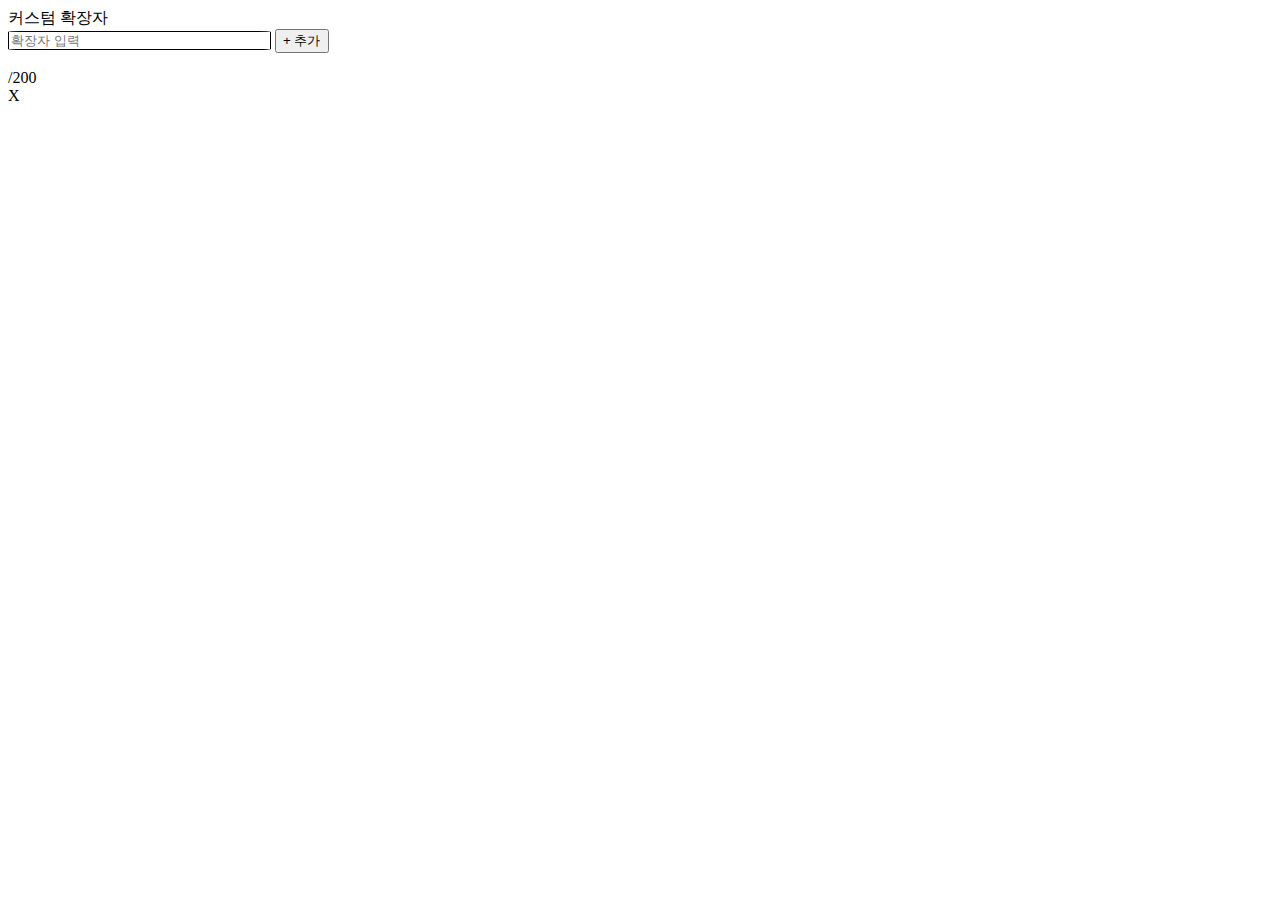
<file: src/main/resources/templates/fragment/custom.html>
<html lang="ko"
      xmlns:th="http://www.thymeleaf.org/">

<div id="wrap" th:fragment="custom(custom,customs)">
    <form action="#" th:action="@{/custom}" th:object="${custom}" method="post">
        <div class="left">
            <label> 커스텀 확장자</label>
        </div>
        <div class="right">
            <input id="data" type="text" th:field="*{name}" size="30" placeholder="확장자 입력"
                   style="border: 1px solid; border-radius: 5%"
                   maxlength="20" required minlength="1">
            <button class="button-bar" type="submit">+ 추가</button>
            <br>
        </div>
    </form>
    <div class="right">
        <div class="context" spellcheck="false">
            <div class="size">
                <a th:text="${#lists.size(customs)}"></a>
                <a>/200</a>
            </div>
            <span class="databolck" th:each="data : ${customs}">
                <span class="dataname" th:text="${data.name}"></span>
                <a class="delete" th:href="@{customDelete(seq=${data.seq})}">X</a>
            </span>
        </div>
    </div>
</div>
</html>
</file>
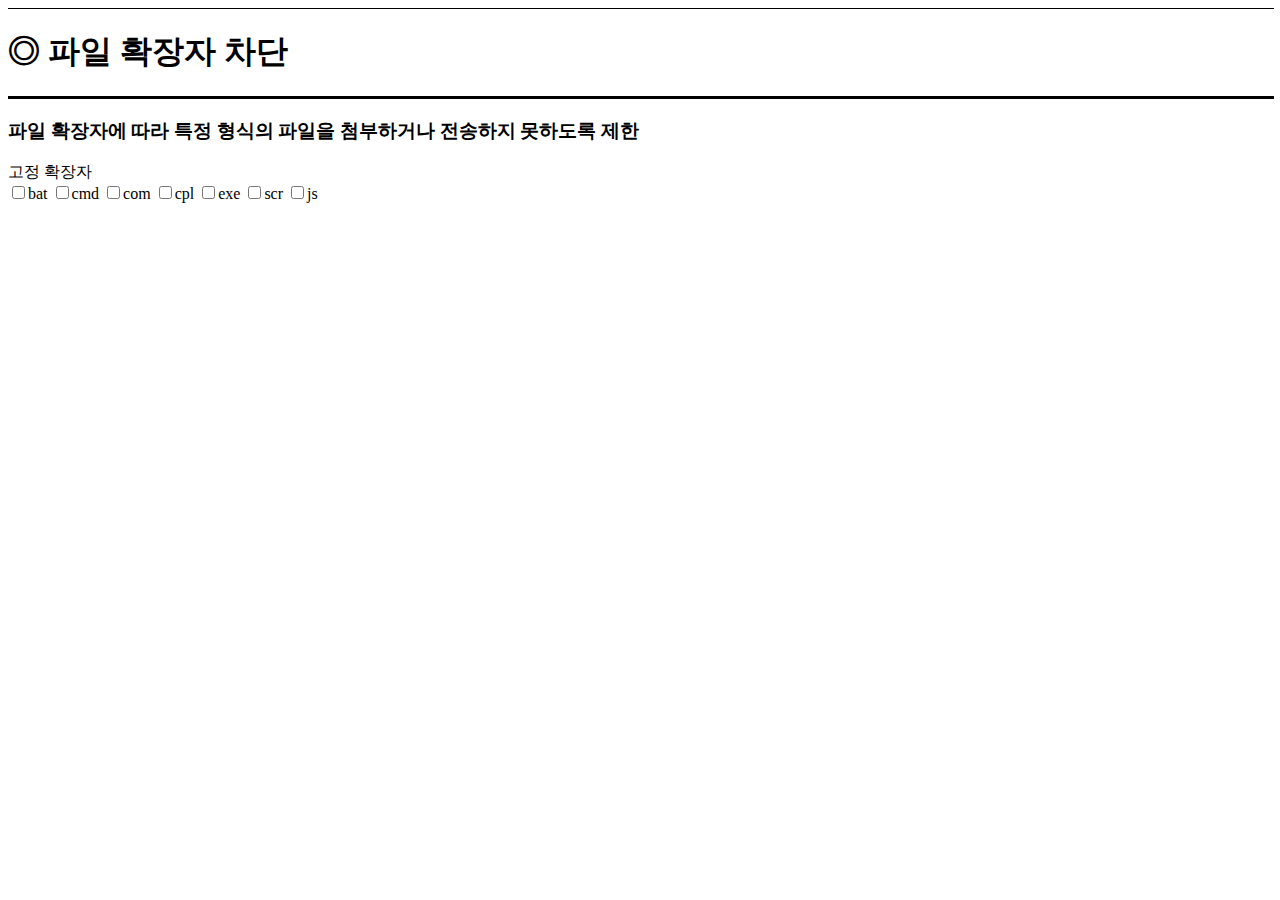
<file: src/main/resources/templates/fragment/fixed.html>
<html lang="ko"
      xmlns:th="http://www.thymeleaf.org/">

<div th:fragment="fixed(Fixed)">
    <hr width="100%" color="black" size="1">
    <h1> ◎ 파일 확장자 차단</h1>
    <hr width="100%" color="black" size="3">
    <h3 style="font-family: Yrsa">파일 확장자에 따라 특정 형식의 파일을 첨부하거나 전송하지 못하도록 제한</h3>
    <div class="left">
        <label>고정 확장자</label>
    </div>
    <div class="right">
        <input type='checkbox' th:onclick="|location.href='@{fixedBat(resource=!${Fixed.bat})}'|"
               th:checked="${Fixed.bat}?'checked'"/>bat
        <input type='checkbox' th:onclick="|location.href='@{fixedCmd(resource=!${Fixed.cmd})}'|"
               th:checked="${Fixed.cmd}?'checked'"/>cmd
        <input type='checkbox' th:onclick="|location.href='@{fixedCom(resource=!${Fixed.com})}'|"
               th:checked="${Fixed.com}?'checked'"/>com
        <input type='checkbox' th:onclick="|location.href='@{fixedCpl(resource=!${Fixed.cpl})}'|"
               th:checked="${Fixed.cpl}?'checked'"/>cpl
        <input type='checkbox' th:onclick="|location.href='@{fixedExe(resource=!${Fixed.exe})}'|"
               th:checked="${Fixed.exe}?'checked'"/>exe
        <input type='checkbox' th:onclick="|location.href='@{fixedScr(resource=!${Fixed.scr})}'|"
               th:checked="${Fixed.scr}?'checked'"/>scr
        <input type='checkbox' th:onclick="|location.href='@{fixedJs(resource=!${Fixed.js})}'|"
               th:checked="${Fixed.js}?'checked'"/>js
    </div>
</div>
</html>
</file>
